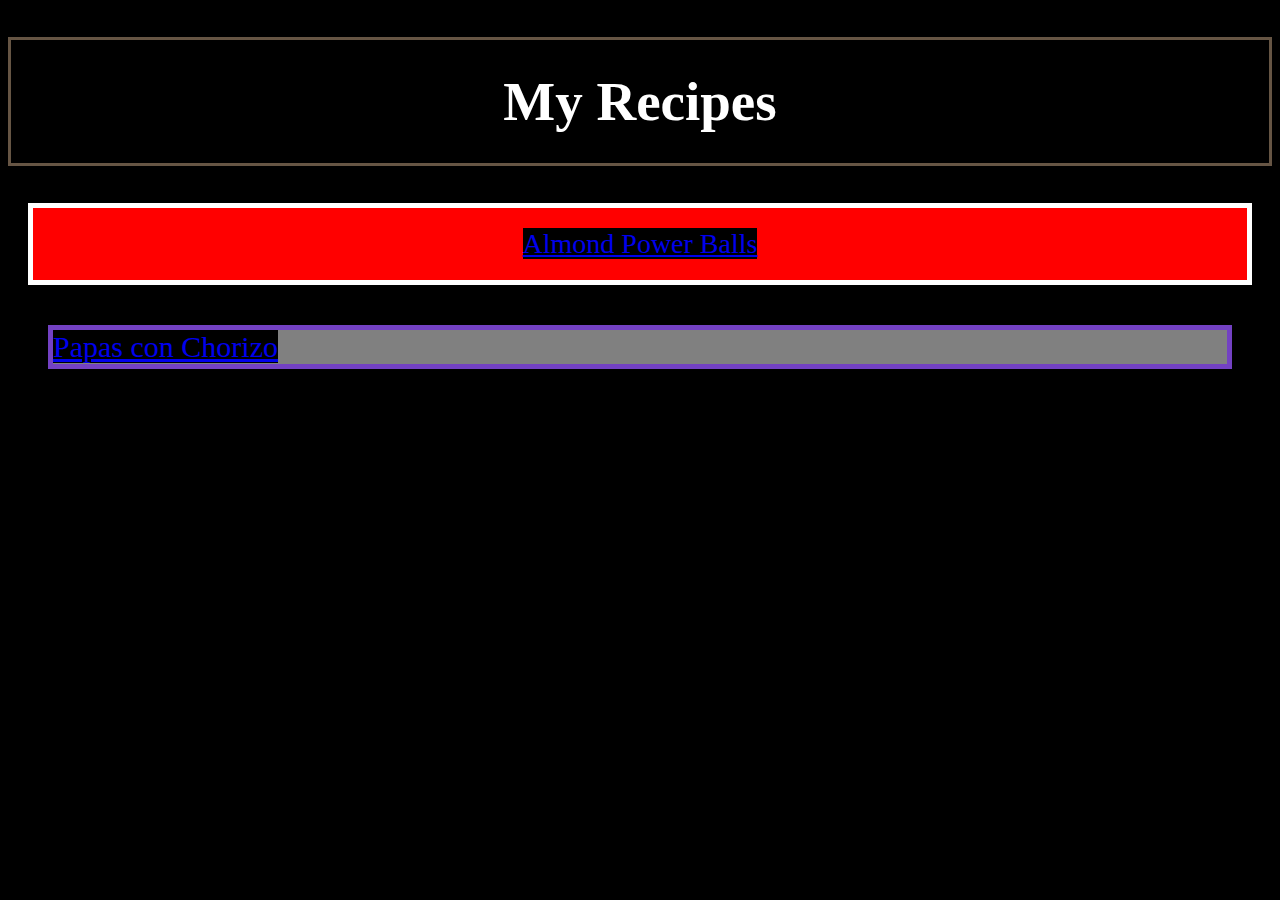
<file: index.html>
<!DOCTYPE html>
<html lang="en">
    <head>
        <meta charset="UTF-8">
        <link rel="stylesheet" href="css/odin-recipes.css">
        <title>My First Project</title>
    </head>

    <body>
        <h1 class="header">My Recipes</h1>
        <div class="almond link">
            <a href="recipes/almond-balls.html" id="ballz">Almond Power Balls</a>
        </div>
        
        <p></p>
        <div class="potato link">
            <a href="recipes/papas-con-chorizo.html" id="papas">Papas con Chorizo</a>
        </div>
    </body>
</html>
</file>
<file: css/odin-recipes.css>
* {
    background-color: black;
}

 .header {
    border: 3px solid #665544;
    padding: 30px;
    color: white;
    font-size: 55px;
    text-align: center;
} 

.almond {
    padding: 20px;
    font-size: 28px;
    background-color: red;
    border: 5px solid white;
    text-align: center;
    margin: 20px;
}

.potato {
    margin: 40px;
    font-size: 30px;
    background-color: gray;
    border: 5px solid rgb(115, 65, 195);
}
</file>
